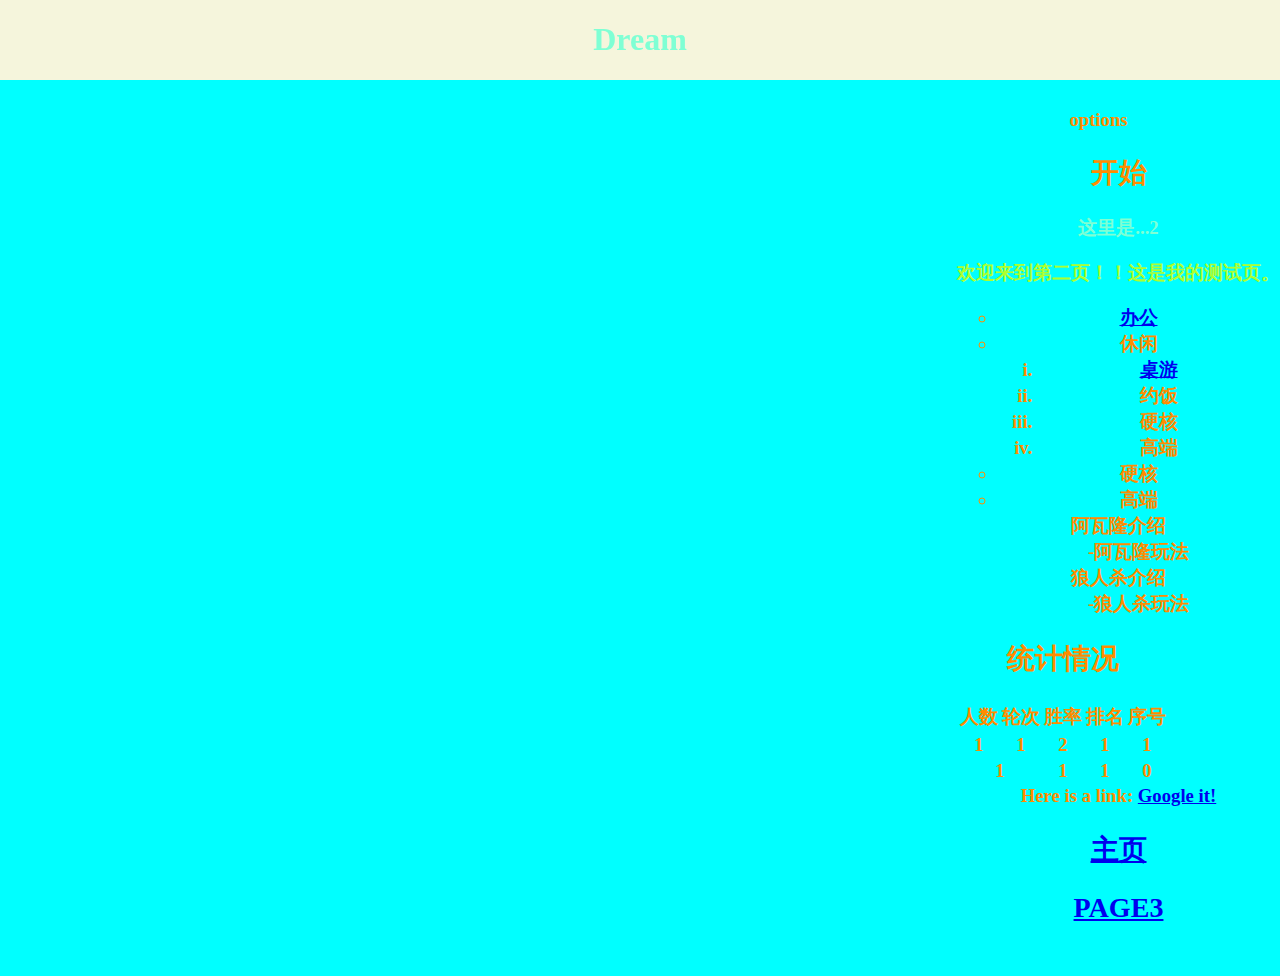
<file: page2.html>
<!DOCTYPE html>
<html>
    <head>
        <title>上海活动</title>
        <meta name="description" content="新网站。">
        <link rel="stylesheet" href="style.css">
    </head>
    <body style="color:aquamarine;background-color:azure">
        <h1 style="color:darkturquoise;">上海活动</h1>
        <hr/ >
        <div class='left-content'><h1>Dream</h1>some lists</div>
        <div class='sec-content'><h3>options<ul>
        <h2>开始</h2>
        <p style="color:aquamarine;">
            <b>这里是...2</b></p>
        <p style="color:greenyellow;">欢迎来到第二页！！这是我的测试页。</p>   
        <ul>
            <li><a href="#">办公</a></li>
            <li>休闲
             <ol type="i">
                 <li><a href="#">桌游</a></li>
                 <li>约饭</li>
                 <li>硬核</li>
                 <li>高端</li>
                </ol></li>
            <li>硬核</li>
            <li>高端</li>
        </ul>
        <dl>
            <dt>阿瓦隆介绍</dt>
            <dd>-阿瓦隆玩法</dd>
            <dt>狼人杀介绍</dt>
            <dd>-狼人杀玩法</dd>
        </dl>
        <table>
            <caption><h2>统计情况</h2></caption>
            <tr>
                <th>人数</th>
                <th>轮次</th>
                <th>胜率</th>
                <th>排名</th>
                <th>序号</th>
              
            </tr>
            <tr>
                <td>1</td>
                <td>1</td> 
                <td>2</td>
                <td>1</td>
                <td>1</td>
            </tr>
            <tr>
                <td colspan="2">1</td>
                <td>1</td>
                <td>1</td>
                <td>0</td>
            </tr>
        </table>
        
        
        Here is a link: <a href="https://www.google.com" target="_blank">Google it!</a>   
        <a href="index.html"><h2>主页</h2></a>
            <a href="page3.html"><h2>PAGE3</h2></a>
    </body>
</html>
</file>
<file: style.css>
body{
    text-align: center;
    margin: 0;
    padding: 0;
/*    display:flex;*/
}
img{
    border-radius: 50%;
}
body ul{
    display: block;
    transition: flex;
    
}
.left-content{
    line-height: normal;
    text-align: center;
    display:flex;
    background-attachment: fixed;
    background-color: beige;
    top:  0;
    height: 80px;
    width: 100%;
    position: fixed;
    cursor: pointer;
    display: block;
}
.sec-content{
    line-height: normal;
    text-align: center;
    display:flex;
    background-attachment: fixed;
    background-color: aqua;
    top:  80px;
    width: 100%;
    position: absolute;
    padding: 5px;
}
.sec-content h3{
    line-height: normal;
    text-align: center;
    position: relative;
    cursor: pointer;
    color: darkorange;
    padding: 5px;
    margin-left: auto;
}
.sec-content hover:active{
    background-color: white;
    cursor: pointer;
    color: darkorange;
    opacity: 80%; 
}
.menu{
    line-height: normal;
    text-align: center;
    display:flex;
    background-attachment: fixed;
    background-color: deepskyblue;
    top:  130px;
    height: 100%;
    width: 20%;
    position:fixed;
    cursor: pointer;
    opacity: 40%;
    color: aliceblue;
    font-family: sans-serif;
    font-size: 20px;
    font-weight: 200;
    padding:15px;
}
</file>
